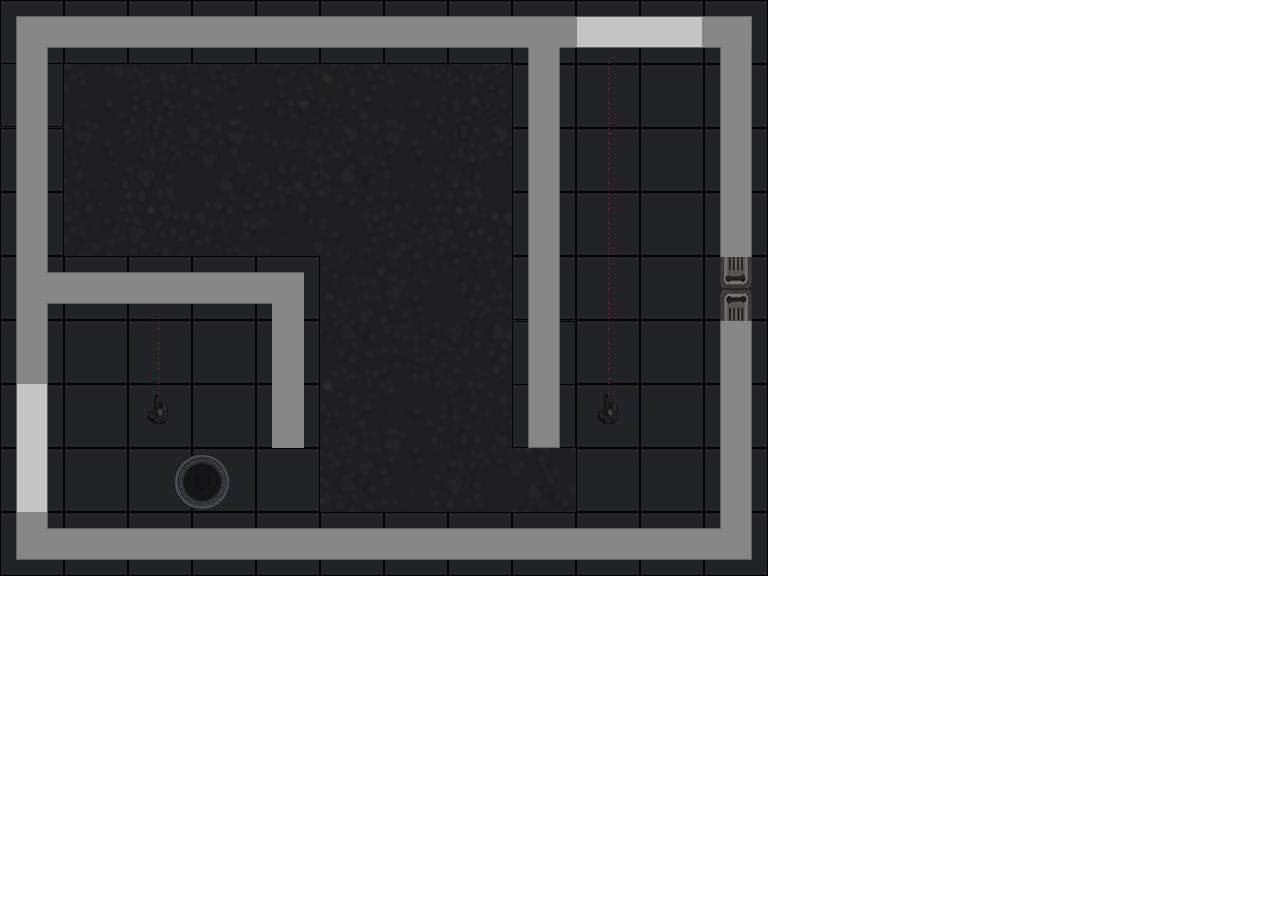
<file: index.html>
<html>

<head>
    <script src="js/lib/jquery-3.3.1.min.js"></script>
    <link rel="stylesheet" href="js/lib/style.css">

    <script src="js/Class/Player2.js"></script>
    <script src="js/Class/Portal.js"></script>
    <script src="js/Class/Triggers/Trigger.js"></script>
    <script src="js/Class/Triggers/Door.js"></script>
    <script src="js/Class/Triggers/Switch.js"></script>
    <script src="js/GlobalConditions.js"></script>
    <script src="js/functions.js"></script>
    <script src="js/syncFunctions.js"></script>
    <script src="js/start.js"></script>
    <script src="js/loop.js"></script>
    <script src="js/lib/utils.js"></script>

</head>


<body>
    <canvas id="collision"></canvas>
    <canvas id="map"></canvas>
    <canvas id="interactive"></canvas>
	
	<!--Files-->

</body>

</html>
</file>
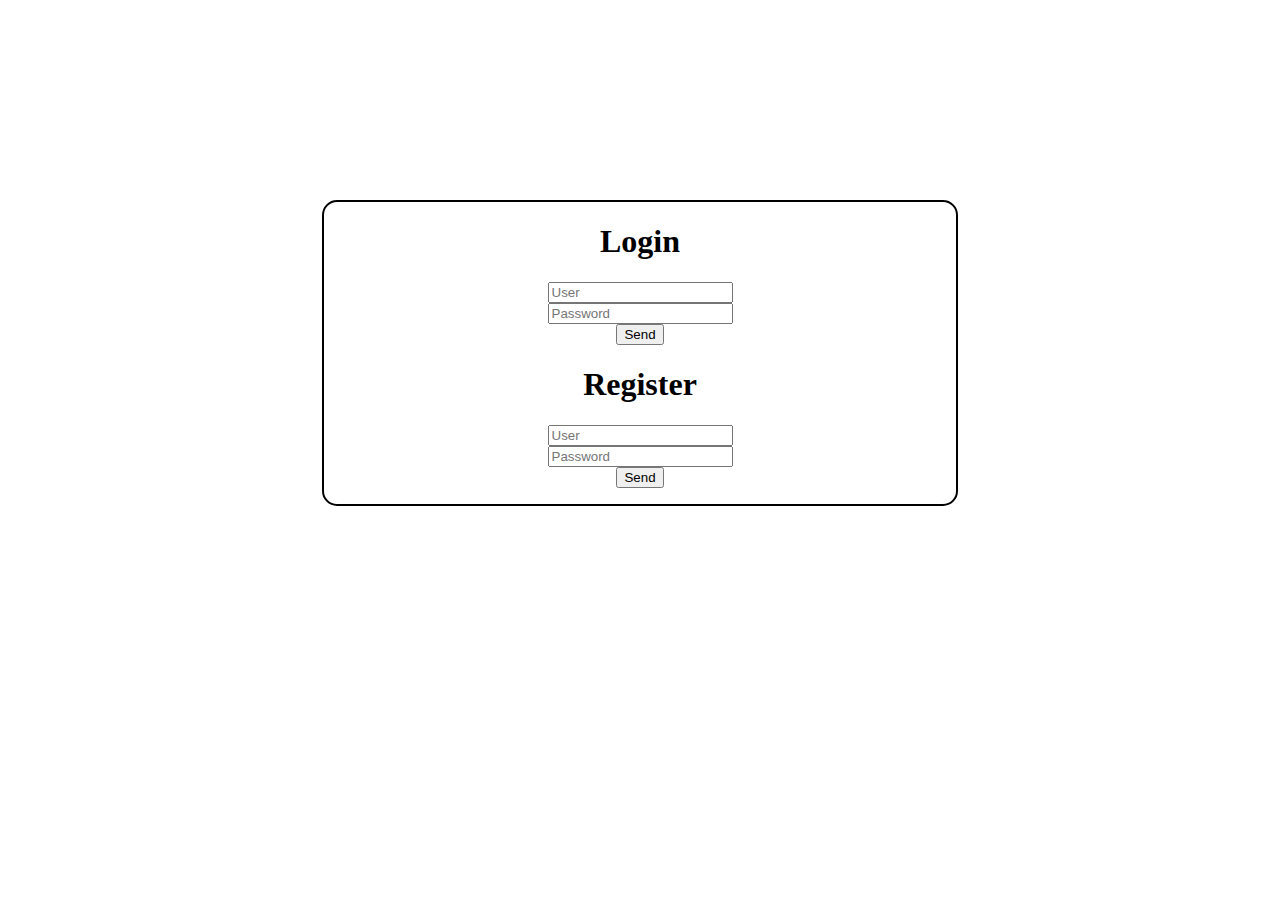
<file: mainMenu.html>
<html>

<head>
    <link rel="stylesheet" href="js/lib/style.css">
    <script src="js/lib/jquery-3.3.1.min.js"></script>
    <script src="js/mainMenu.js"></script>
</head>

<body>

    <!--LOGIN-->

    <div id="loginMenu" class="container">
        <h1 id="signIn">Login</h1>
        <input type="text" placeholder="User" name="UserName" id="loginUser"><br>
        <input type="password" placeholder="Password" name="Password" id="loginPassword"><br>
        <button id="login" onclick="login()">Send</button>
        <h1 id="signUp">Register</h1>
        <input type="text" name="UserName" placeholder="User" id="signUpUser"><br>
        <input type="password" name="Password" placeholder="Password" id="signUpPassword"><br>
        <button id="register" onclick="signUp()">Send</button>
        <p id="errorMessage"></p>
    </div>

    <!--MENU-->

    <div id="mainMenu" class="container">
        <div id="subMainMenu">
            <p id="newGame" class="menuItems">New Game</p>
            <p id="joinGame" class="menuItems">Join Game</p>
        </div>
    </div>

    <div id="joinGameMenu" class="container">
        <div id="subJoinGameMenu">
            <p id="roomIDText" class="menuItems">Enter Room ID:</p>
            <input type="text" placeholder="Room" name="RoomID" id="roomID"><br>
            <p id="joinGameButton" class="menuItems">Join Game</p>
        </div>
    </div>

</body>

</html>
</file>
<file: js/lib/style.css>
#containerCanvas{    
    position:relative;
}
canvas{
    position:absolute;
    top:0px;
    left:0px;
}
.menu{
    position:absolute;
    background-color:red;    
    width:768px;
    height: 576px;
}
.menuItems{
    font-size:40px;
}
.menuItems:hover{
    color:green;
}

.subMenu1{
    position:absolute;
    top:150px;
    left:300px;
}

.container {
    margin: auto;
    width: 50%;
    background-color: #ffffffc4;
    border: solid 2px #000000;
    border-radius: 15px;
    margin-top: 200px;
    text-align: -webkit-center;
}

#mainMenu{
	display:none;
}

#newGameMenu{
	display:none;
}

#joinGameMenu{
	display:none;
}
</file>
